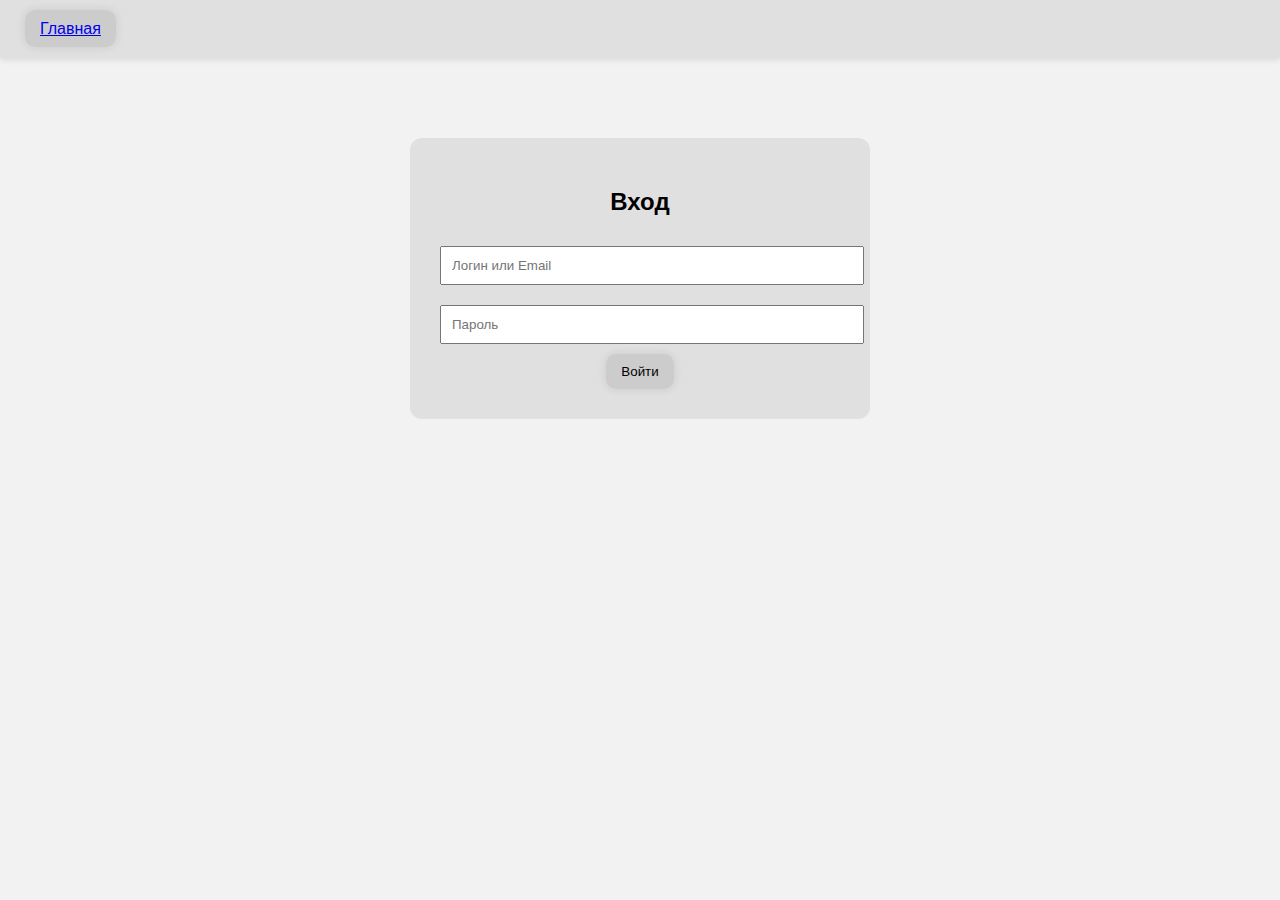
<file: templates/login.html>
<!DOCTYPE html>
<html lang="ru">
<head>
  <meta charset="UTF-8">
  <title>Вход</title>
  <link rel="stylesheet" href="/static/style.css">
</head>
<body>
  <header>
    <div><a href="/" class="button">Главная</a></div>
  </header>
  <div class="auth-box">
    <h2>Вход</h2>
    <form method="POST">
      <input type="text" name="username" placeholder="Логин или Email" required>
      <input type="password" name="password" placeholder="Пароль" required>
      <button class="button" type="submit">Войти</button>
    </form>
  </div>
</body>
</html>
</file>
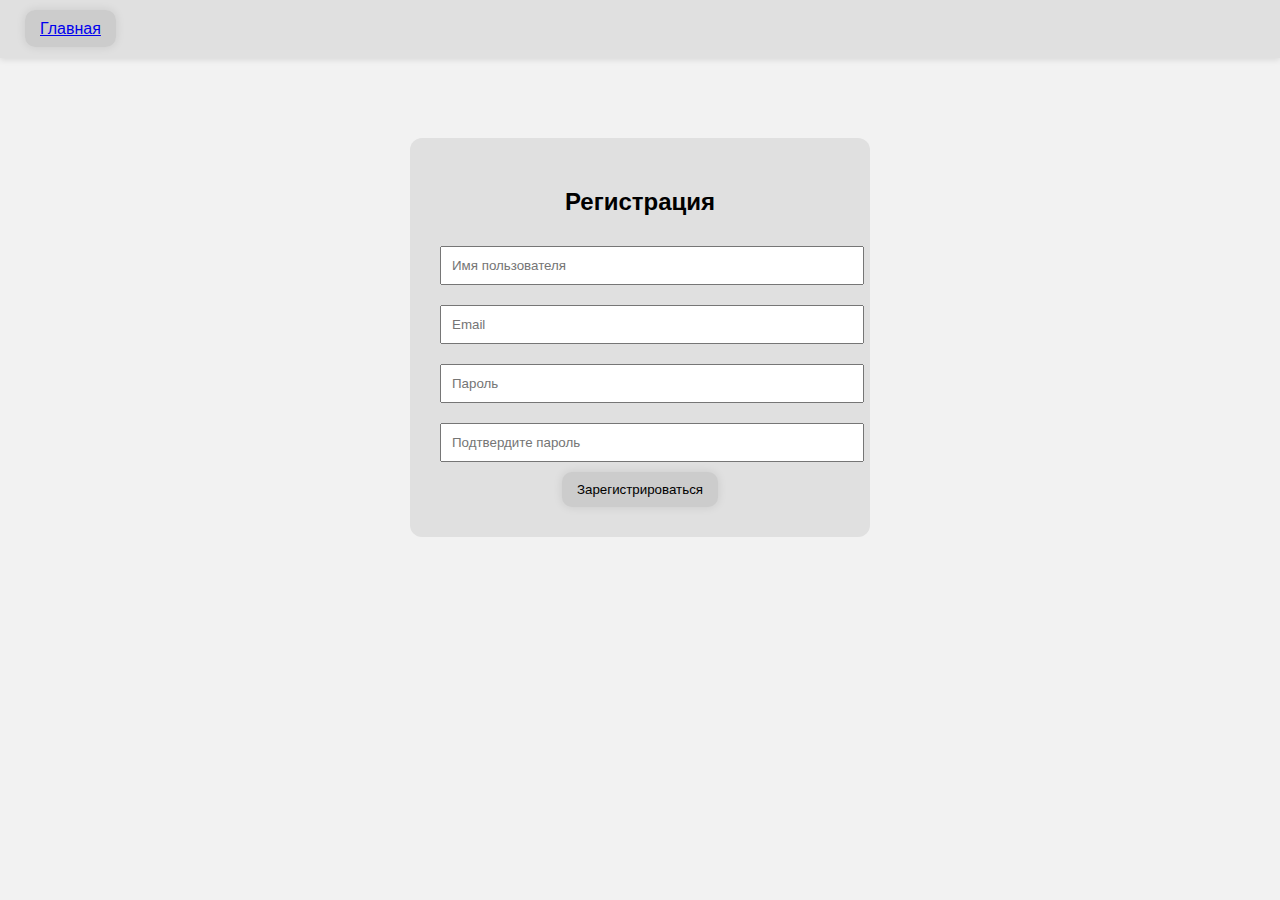
<file: templates/register.html>
<!DOCTYPE html>
<html lang="ru">
<head>
  <meta charset="UTF-8">
  <title>Регистрация</title>
  <link rel="stylesheet" href="/static/style.css">
</head>
<body>
  <header>
    <div><a href="/" class="button">Главная</a></div>
  </header>
  <div class="auth-box">
    <h2>Регистрация</h2>
    <form method="POST">
      <input type="text" name="username" placeholder="Имя пользователя" required>
      <input type="email" name="email" placeholder="Email" required>
      <input type="password" name="password" placeholder="Пароль" required>
      <input type="password" name="confirm" placeholder="Подтвердите пароль" required>
      <button class="button" type="submit">Зарегистрироваться</button>
    </form>
  </div>
</body>
</html>
</file>
<file: static/style.css>
body {
  margin: 0;
  font-family: sans-serif;
  background: #f2f2f2;
}
header {
  background-color: #e0e0e0;
  box-shadow: 0 2px 6px rgba(0,0,0,0.1);
  padding: 20px;
  display: flex;
  justify-content: space-between;
}
.button {
  padding: 10px 15px;
  border-radius: 10px;
  border: none;
  background: #ccc;
  box-shadow: 0 0 10px rgba(0,0,0,0.1);
  transition: all 0.3s ease;
  margin: 0 5px;
  cursor: pointer;
}
.button:hover {
  transform: translateY(-1px);
  box-shadow: 0 0 15px rgba(0,0,0,0.2);
}
.auth-box {
  max-width: 400px;
  margin: 80px auto;
  background-color: #e0e0e0;
  padding: 30px;
  border-radius: 12px;
  text-align: center;
}
.auth-box input[type="text"], .auth-box input[type="email"], .auth-box input[type="password"] {
  width: 100%;
  padding: 10px;
  margin: 10px 0;
}
textarea {
  width: 100%;
  height: 100px;
}
.post {
  background-color: white;
  padding: 15px;
  margin: 15px auto;
  max-width: 700px;
  border-radius: 10px;
}

.profile-box {
  max-width: 900px;
  margin: 40px auto;
  background-color: #fff;
  border-radius: 16px;
  box-shadow: 0 0 15px rgba(0,0,0,0.05);
  padding: 40px;
  display: flex;
  align-items: flex-start;
  justify-content: space-between;
}
.profile-left {
  width: 200px;
  text-align: center;
}
.profile-left img {
  width: 120px;
  height: 120px;
  border-radius: 50%;
  margin-bottom: 10px;
}
.profile-right {
  flex-grow: 1;
  margin-left: 40px;
}
.profile-posts-header {
  background: #ddd;
  padding: 10px 20px;
  border-radius: 10px;
  font-weight: bold;
}
.username-label {
  margin-top: 10px;
  font-weight: bold;
}
form.upload-form {
  margin-top: 15px;
}
form.upload-form input[type="file"] {
  display: block;
  margin: 10px auto;
}
.post-form-box {
  background-color: #e0e0e0;
  padding: 20px;
  border-radius: 10px;
  max-width: 600px;
  margin: 40px auto 20px auto;
}
textarea {
  width: 100%;
  height: 100px;
  padding: 10px;
  border: none;
  resize: vertical;
  border-radius: 6px;
}
form button {
  margin-top: 10px;
}
.center-container {
  max-width: 700px;
  margin: 0 auto;
}
</file>
